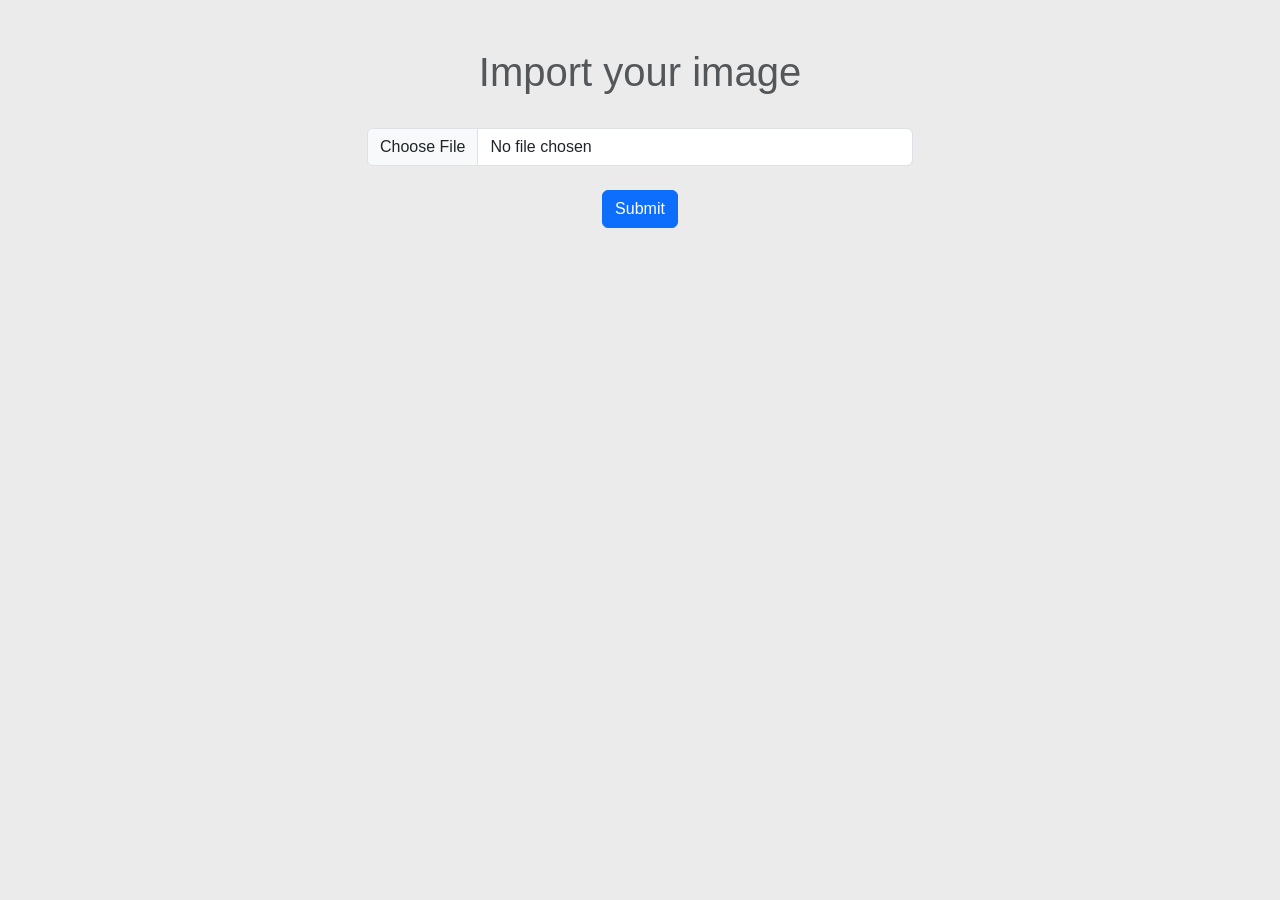
<file: templates/index.html>
<!DOCTYPE html>
<html>
    <head>
        <meta charset="utf-8">
        <meta http-equiv="X-UA-Compatible" content="IE=edge">
        <title>Home</title>
        <meta name="description" content="">
        <meta name="viewport" content="width=device-width, initial-scale=1">
        <link rel="stylesheet" type="text/css" href="/static/css/style.css">
        <link href="https://cdn.jsdelivr.net/npm/bootstrap@5.3.2/dist/css/bootstrap.min.css" rel="stylesheet" integrity="sha384-T3c6CoIi6uLrA9TneNEoa7RxnatzjcDSCmG1MXxSR1GAsXEV/Dwwykc2MPK8M2HN" crossorigin="anonymous">
    </head>
    <body>
        

        <div class="container text-center mt-5">

            <div class="row">
                <h1 class="text-muted">Import your image</h1>
            </div>

            <div class="row mt-4">
                <div class="col-md-6 offset-md-3">
                    <form action="/prediction" method="post" enctype="multipart/form-data">
                        <div class="form-group">
                          <input type="file" class="form-control" name="image" id="exampleInputFile" onchange="loadFile(event)"  required> 
                          <div style="margin: 10px; display:none" id="image_block"><img id="output" width="200" /></div>
                        </div>
                        <button type="submit" class="btn btn-primary mt-4">Submit</button>
                      </form>
                </div>
            </div>
        </div>


        <script src="https://cdn.jsdelivr.net/npm/bootstrap@5.3.2/dist/js/bootstrap.bundle.min.js" integrity="sha384-C6RzsynM9kWDrMNeT87bh95OGNyZPhcTNXj1NW7RuBCsyN/o0jlpcV8Qyq46cDfL" crossorigin="anonymous"></script>
        <script>
            var loadFile = function(event) {
                var image_block = document.getElementById('image_block');
                var image = document.getElementById('output');
                image_block.style.display = "Block"
                image.src = URL.createObjectURL(event.target.files[0]);
            };
        </script>
    </body>
</html>
</file>
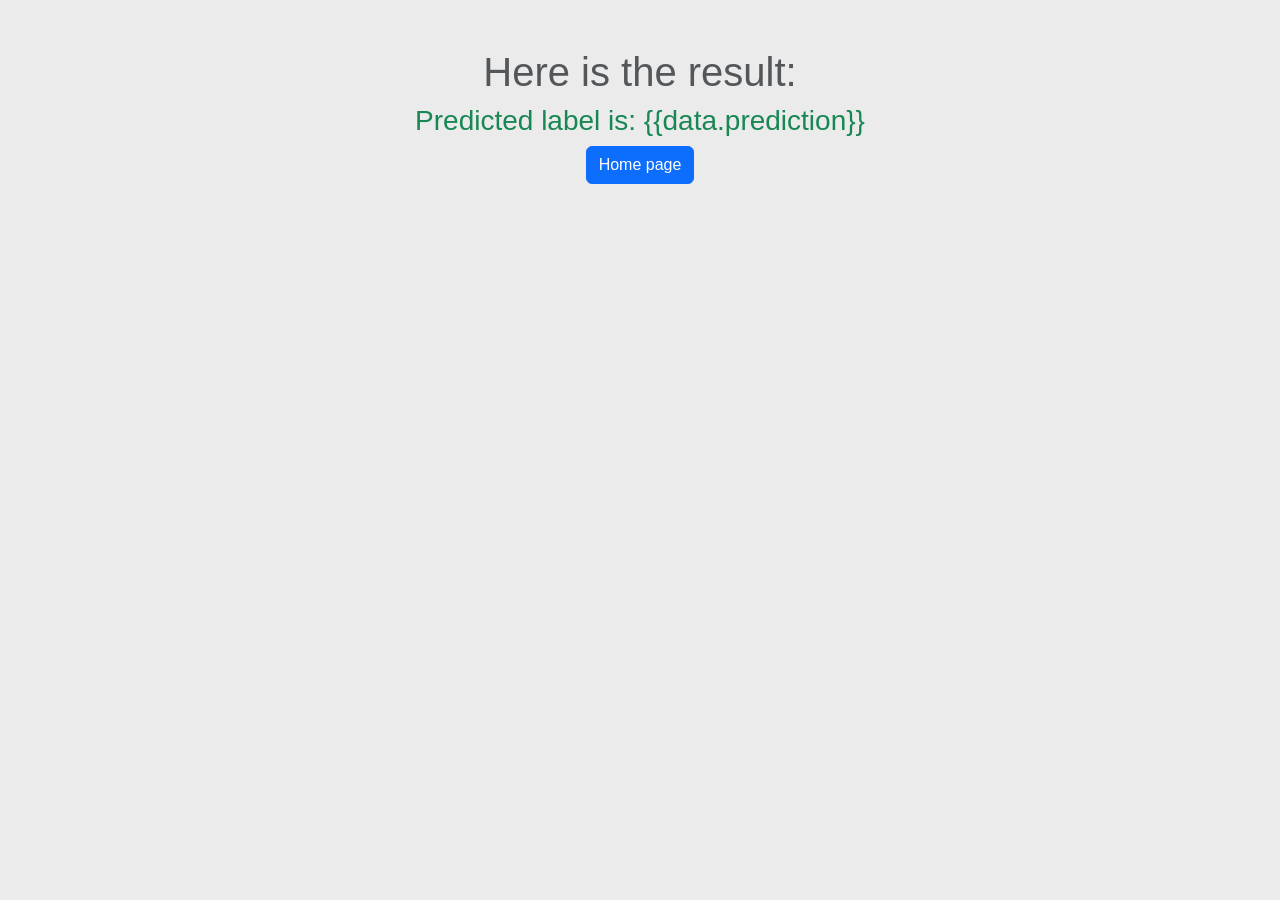
<file: templates/result.html>
<!DOCTYPE html>
<html>
    <head>
        <meta charset="utf-8">
        <meta http-equiv="X-UA-Compatible" content="IE=edge">
        <title>Home</title>
        <meta name="description" content="">
        <meta name="viewport" content="width=device-width, initial-scale=1">
        <link rel="stylesheet" type="text/css" href="/static/css/style.css">
        <link href="https://cdn.jsdelivr.net/npm/bootstrap@5.3.2/dist/css/bootstrap.min.css" rel="stylesheet" integrity="sha384-T3c6CoIi6uLrA9TneNEoa7RxnatzjcDSCmG1MXxSR1GAsXEV/Dwwykc2MPK8M2HN" crossorigin="anonymous">
    </head>
    <body>
        

        <div class="container text-center mt-5">

            <div class="row ">
                <h1 class="text-muted">Here is the result:</h1>
            </div>

            <div class="row">
                <div class="col-md-6 offset-md-3">
                    <h3 class="text-success">Predicted label is: {{data.prediction}}</h3>
                </div>
            </div>

            <div class="row">
                <div class="col-md-6 offset-md-3">
                    <a class="btn btn-primary" href="/">Home page</a>
                </div>
            </div>
            
        </div>


        <script src="https://cdn.jsdelivr.net/npm/bootstrap@5.3.2/dist/js/bootstrap.bundle.min.js" integrity="sha384-C6RzsynM9kWDrMNeT87bh95OGNyZPhcTNXj1NW7RuBCsyN/o0jlpcV8Qyq46cDfL" crossorigin="anonymous"></script>
    </body>
</html>
</file>
<file: static/css/style.css>
body {
    font-family: Arial, Helvetica, sans-serif !important;
    background-color: rgb(235, 235, 235) !important;
}
</file>
